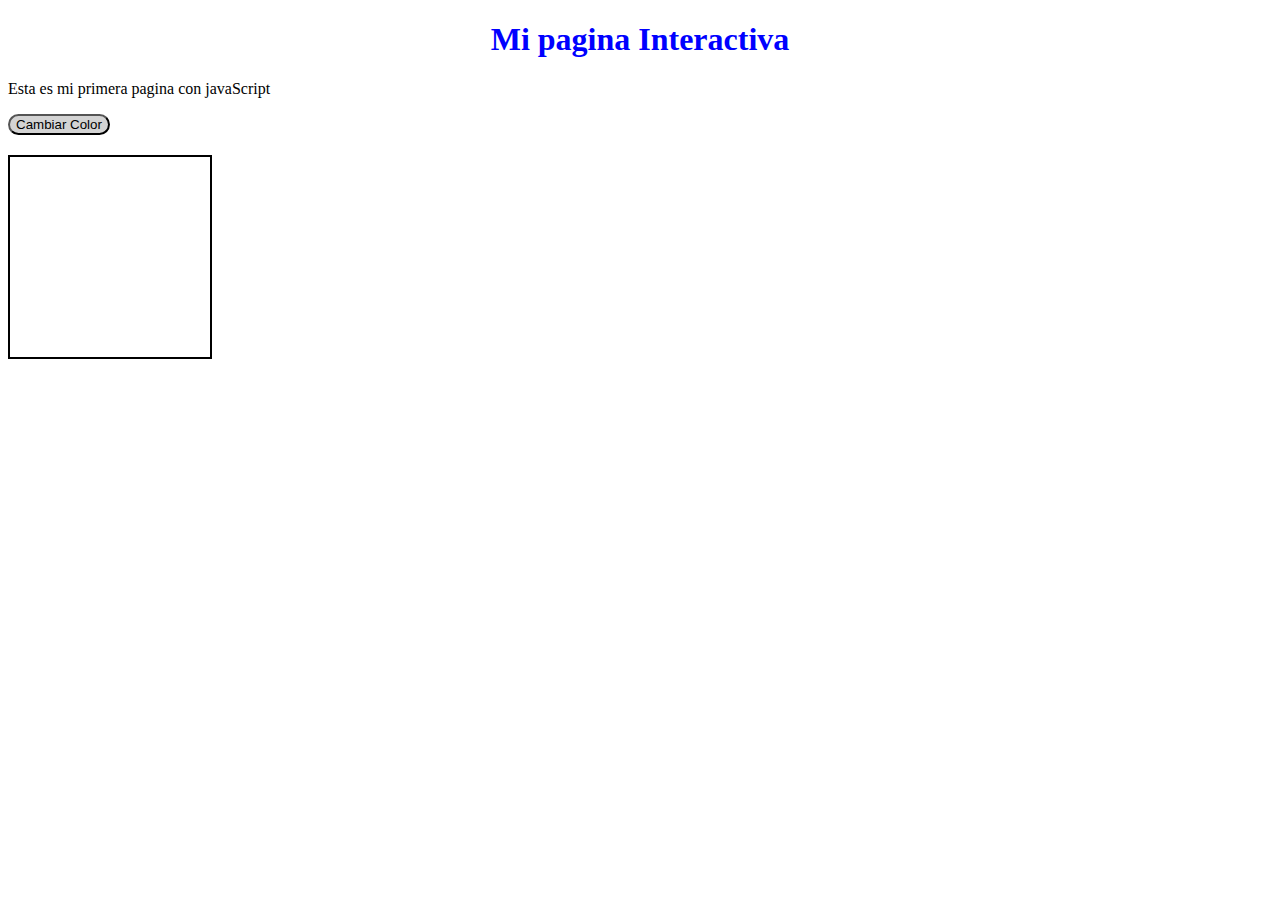
<file: Programacion web - Practica 1/index.html>
<!DOCTYPE html>
<html lang="en">
<head>
    <meta charset="UTF-8">
    <meta name="viewport" content="width=device-width, initial-scale=1.0">
    <title>Interactive Web</title>
    <link rel="stylesheet" href="style.css">
</head>
<body>
    <h1>Mi pagina Interactiva</h1>
    <p>Esta es mi primera pagina con javaScript</p>
    <button>Cambiar Color</button>
    <div id="caja"></div>
    <script src="script.js"></script>
</body>
</html>
</file>
<file: Programacion web - Practica 1/style.css>
button {
    border-radius: 15px;
}
h1 {
    color: blue;
    text-align: center;
}
button {
    background-color: lightgray;
    border-radius: 15px;
    cursor: pointer;
}
#caja {
    border: 2px solid black;
    height: 200px;
    width: 200px;
    overflow: auto;
    margin-top: 20px;
}
</file>
